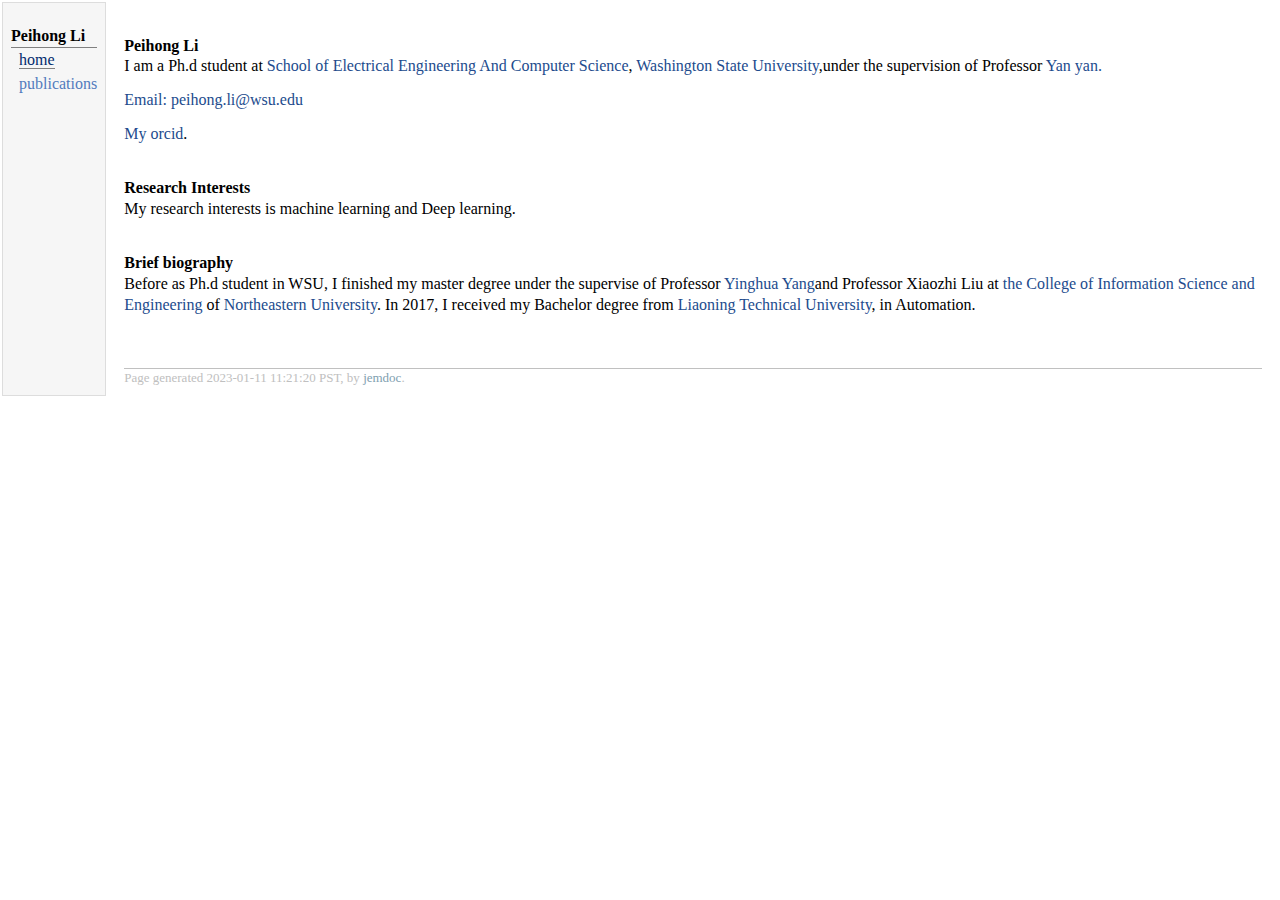
<file: index.html>
<!DOCTYPE html PUBLIC "-//W3C//DTD XHTML 1.1//EN"
  "http://www.w3.org/TR/xhtml11/DTD/xhtml11.dtd">
<html xmlns="http://www.w3.org/1999/xhtml" xml:lang="en">
<head>
<meta name="generator" content="jemdoc, see http://jemdoc.jaboc.net/" />
<meta http-equiv="Content-Type" content="text/html;charset=utf-8" />
<link rel="stylesheet" href="jemdoc.css" type="text/css" />
<title></title>
</head>
<body>
<table summary="Table for page layout." id="tlayout">
<tr valign="top">
<td id="layout-menu">
<div class="menu-category">Peihong Li</div>
<div class="menu-item"><a href="index.html" class="current">home</a></div>
<div class="menu-item"><a href="publications.html">publications</a></div>
</td>
<td id="layout-content">
<p><br /></p>
<p><b>Peihong Li</b> <br />
I am a Ph.d student at <a href="https://school.eecs.wsu.edu/">School of Electrical Engineering And Computer Science</a>, <a href="https://wsu.edu/">Washington State University</a>,under the supervision of Professor <a href="https://www.yanyan.pro/">Yan yan.</p>
<p>Email: peihong.li@wsu.edu</p>
<p>My <a href="https://orcid.org/my-orcid?orcid=0000-0002-6024-4723">orcid</a>.</p>
<p><br />
<b>Research Interests</b> <br />
My research interests is machine learning and Deep learning.</p>
<p><br />
<b>Brief biography</b> <br />
Before as Ph.d student in WSU, I finished my master degree under the supervise of Professor  <a href="http://faculty.neu.edu.cn/yhyang/zh_CN/index.htm/">Yinghua Yang</a>and Professor Xiaozhi Liu at <a href="http://www.ise.neu.edu.cn/YW/main.htm">the College of Information Science and Engineering </a> of <a href="http://english.neu.edu.cn/">Northeastern University</a>.
In 2017, I received my Bachelor degree from <a href="https://en.lntu.edu.cn/">Liaoning Technical University</a>, in Automation</a>.</p>
<div id="footer">
<div id="footer-text">
Page generated 2023-01-11 11:21:20 PST, by <a href="http://jemdoc.jaboc.net/">jemdoc</a>.
</div>
</div>
</td>
</tr>
</table>
</body>
</html>
</file>
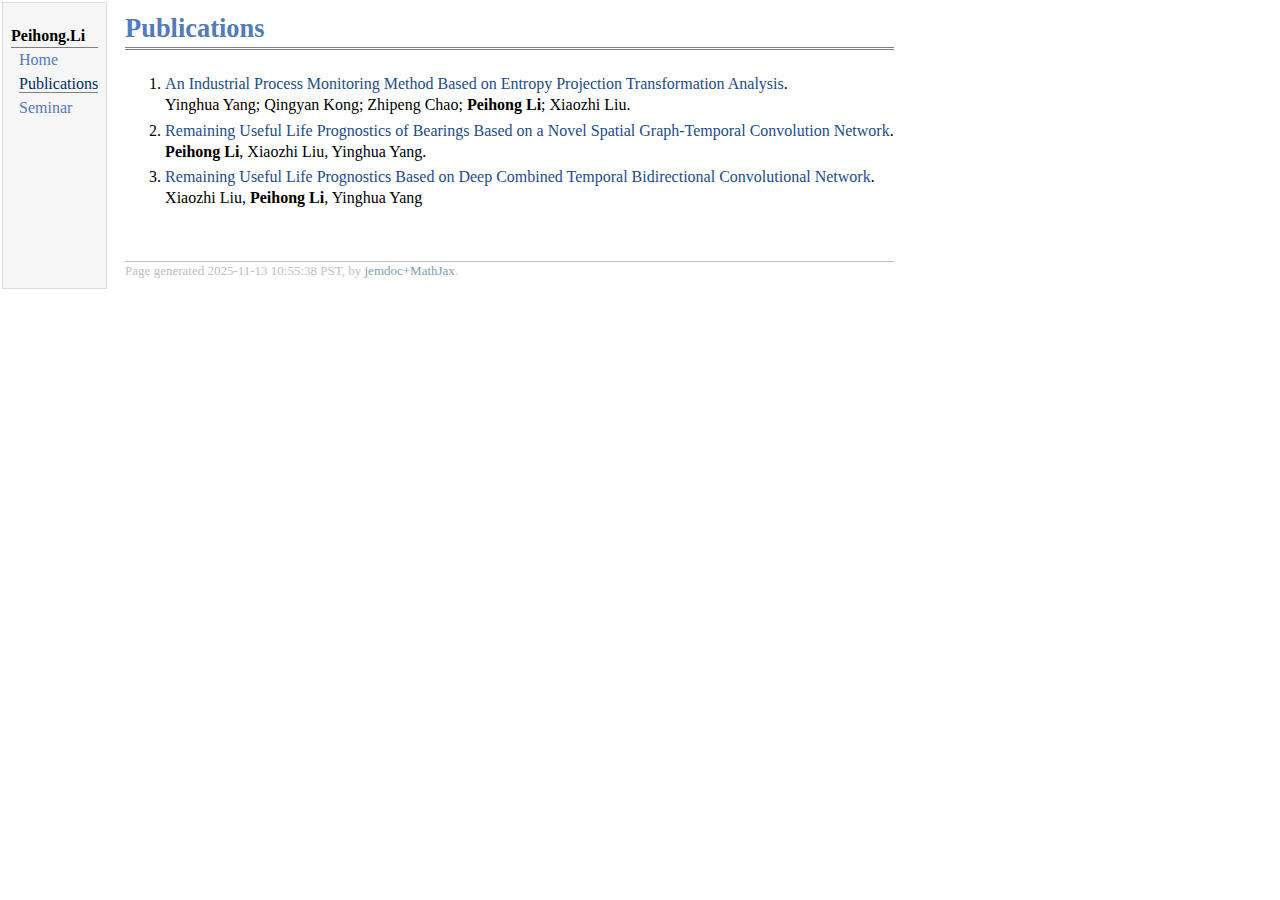
<file: publications.html>
<!DOCTYPE html PUBLIC "-//W3C//DTD XHTML 1.1//EN"
  "http://www.w3.org/TR/xhtml11/DTD/xhtml11.dtd">
<html xmlns="http://www.w3.org/1999/xhtml" xml:lang="en">
<head>
<meta name="generator" content="jemdoc, see http://jemdoc.jaboc.net/" />
<meta http-equiv="Content-Type" content="text/html;charset=utf-8" />
<link rel="stylesheet" href="jemdoc.css" type="text/css" />
<title>Publications</title>
</head>
<body>
<table summary="Table for page layout." id="tlayout">
<tr valign="top">
<td id="layout-menu">
<div class="menu-category">Peihong.Li</div>
<div class="menu-item"><a href="index.html">Home</a></div>
<div class="menu-item"><a href="publications.html" class="current">Publications</a></div>
<div class="menu-item"><a href="seminar.html">Seminar</a></div>
</td>
<td id="layout-content">
<div id="toptitle">
<h1>Publications</h1>
</div>
<ol>
<li><p><a href="https://ieeexplore.ieee.org/document/9839380" target=&ldquo;blank&rdquo;>An Industrial Process Monitoring Method Based on Entropy Projection Transformation Analysis</a>. <br />
Yinghua Yang; Qingyan Kong; Zhipeng Chao; <b>Peihong Li</b>; Xiaozhi Liu. <br />
</p>
</li>
<li><p><a href="https://www.mdpi.com/1424-8220/21/12/4217" target=&ldquo;blank&rdquo;>Remaining Useful Life Prognostics of Bearings Based on a Novel Spatial Graph-Temporal Convolution Network</a>. <br />
<b>Peihong Li</b>, Xiaozhi Liu, Yinghua Yang. <br />
</p>
</li>
<li><p><a href="https://ieeexplore.ieee.org/document/9601882" target=&ldquo;blank&rdquo;>Remaining Useful Life Prognostics Based on Deep Combined Temporal Bidirectional Convolutional Network</a>. <br />
Xiaozhi Liu, <b>Peihong Li</b>, Yinghua Yang
</p>
</li>
</ol>
<div id="footer">
<div id="footer-text">
Page generated 2025-11-13 10:55:38 PST, by <a href="https://github.com/wsshin/jemdoc_mathjax" target="blank">jemdoc+MathJax</a>.
</div>
</div>
</td>
</tr>
</table>
</body>
</html>
</file>
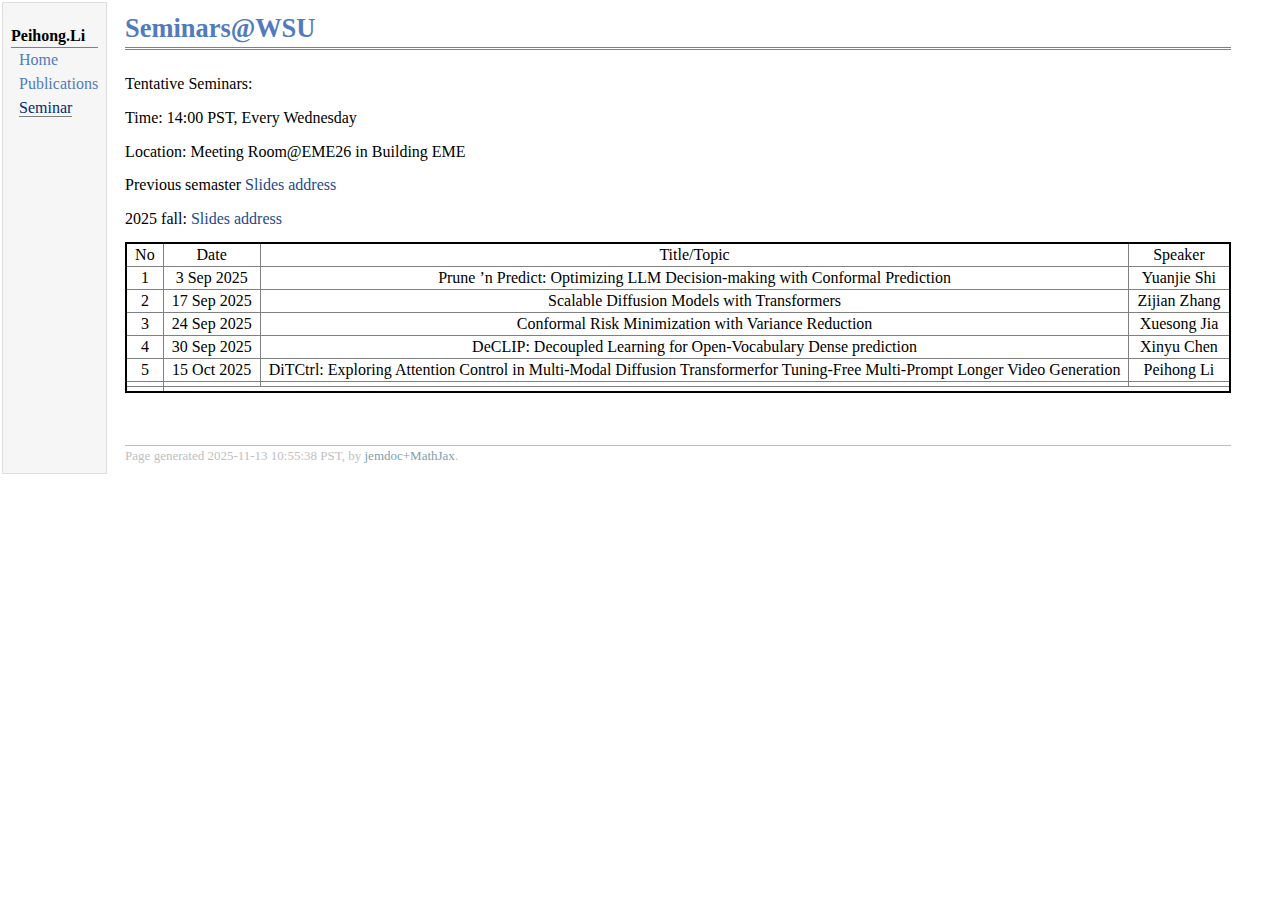
<file: seminar.html>
<!DOCTYPE html PUBLIC "-//W3C//DTD XHTML 1.1//EN"
  "http://www.w3.org/TR/xhtml11/DTD/xhtml11.dtd">
<html xmlns="http://www.w3.org/1999/xhtml" xml:lang="en">
<head>
<meta name="generator" content="jemdoc, see http://jemdoc.jaboc.net/" />
<meta http-equiv="Content-Type" content="text/html;charset=utf-8" />
<link rel="stylesheet" href="jemdoc.css" type="text/css" />
<title>Seminars@WSU</title>
</head>
<body>
<table summary="Table for page layout." id="tlayout">
<tr valign="top">
<td id="layout-menu">
<div class="menu-category">Peihong.Li</div>
<div class="menu-item"><a href="index.html">Home</a></div>
<div class="menu-item"><a href="publications.html">Publications</a></div>
<div class="menu-item"><a href="seminar.html" class="current">Seminar</a></div>
</td>
<td id="layout-content">
<div id="toptitle">
<h1>Seminars@WSU</h1>
</div>
<p>Tentative Seminars:
</p>
<p>Time: 14:00 PST, Every Wednesday
</p>
<p>Location: Meeting Room@EME26 in Building EME
</p>
<p>Previous semaster
<a href="https://drive.google.com/drive/folders/1mZuJjuWimjgg7TyXKcfrNGHebcu7MjwW/" target=&ldquo;blank&rdquo;>Slides address</a>
</p>
<p>2025 fall:
<a href="https://drive.google.com/drive/folders/1mDhJ3VMgRsWEyQD_fkAEZvsVUenUwWSk" target=&ldquo;blank&rdquo;>Slides address</a>
</p>
<table id="Seminar Schedule">
<tr class="r1"><td class="c1">No  </td><td class="c2"> Date         </td><td class="c3">   Title/Topic  </td><td class="c4">  Speaker  </td></tr>
<tr class="r2"><td class="c1">1   </td><td class="c2"> 3 Sep 2025  </td><td class="c3"> Prune ’n Predict: Optimizing LLM Decision-making with Conformal Prediction  </td><td class="c4"> Yuanjie Shi  </td></tr>
<tr class="r3"><td class="c1">2   </td><td class="c2"> 17 Sep 2025  </td><td class="c3"> Scalable Diffusion Models with Transformers </td><td class="c4"> Zijian Zhang  </td></tr>
<tr class="r4"><td class="c1">3   </td><td class="c2"> 24 Sep 2025  </td><td class="c3">  Conformal Risk Minimization with Variance Reduction   </td><td class="c4"> Xuesong Jia   </td></tr>
<tr class="r5"><td class="c1">4   </td><td class="c2"> 30 Sep 2025  </td><td class="c3"> DeCLIP: Decoupled Learning for Open-Vocabulary Dense prediction</td><td class="c2"> Xinyu Chen   </td></tr>
<tr class="r7"><td class="c1">5   </td><td class="c2"> 15 Oct 2025 </td><td class="c3">  DiTCtrl: Exploring Attention Control in Multi-Modal Diffusion Transformerfor Tuning-Free Multi-Prompt Longer Video Generation </td><td class="c2"> Peihong Li   </td></tr>
<tr class="r9"><td class="c1"></td><td class="c2">   </td><td class="c3">    </td><td class="c4">    </td></tr>
<tr class="r10"><td class="c1">
</td></tr></table>
<div id="footer">
<div id="footer-text">
Page generated 2025-11-13 10:55:38 PST, by <a href="https://github.com/wsshin/jemdoc_mathjax" target="blank">jemdoc+MathJax</a>.
</div>
</div>
</td>
</tr>
</table>
</body>
</html>
</file>
<file: jemdoc.css>
/* Default css file for jemdoc. */

table#tlayout {
    border: none;
    border-collapse: separate;
    background: white;
}

body {
	background: white;
	font-family: Georgia, serif;
	padding-bottom: 8px;
	margin: 0;
}

#layout-menu {
	background: #f6f6f6;
	border: 1px solid #dddddd;
	padding-top: 0.5em;
	padding-left: 8px;
	padding-right: 8px;
	font-size: 1.0em;
	width: auto;
	white-space: nowrap;
    text-align: left;
    vertical-align: top;
}

#layout-menu td {
	background: #f4f4f4;
    vertical-align: top;
}

#layout-content {
	padding-top: 0.0em;
	padding-left: 1.0em;
	padding-right: 1.0em;
    border: none;
    background: white;
    text-align: left;
    vertical-align: top;
}

#layout-menu a {
	line-height: 1.5em;
	margin-left: 0.5em;
}

tt {
    background: #ffffdd;
}

pre, tt {
	font-size: 90%;
	font-family: monaco, monospace;
}

a, a > tt {
	color: #224b8d;
	text-decoration: none;
}

a:hover {
	border-bottom: 1px gray dotted;
}

#layout-menu a.current:link, #layout-menu a.current:visited {
	color: #022b6d;
	border-bottom: 1px gray solid;
}
#layout-menu a:link, #layout-menu a:visited, #layout-menu a:hover {
	color: #527bbd;
	text-decoration: none;
}
#layout-menu a:hover {
	text-decoration: none;
}

div.menu-category {
	border-bottom: 1px solid gray;
	margin-top: 0.8em;
	padding-top: 0.2em;
	padding-bottom: 0.1em;
	font-weight: bold;
}

div.menu-item {
	padding-left: 16px;
	text-indent: -16px;
}

div#toptitle {
	padding-bottom: 0.2em;
	margin-bottom: 1.5em;
	border-bottom: 3px double gray;
}

/* Reduce space if we begin the page with a title. */
div#toptitle + h2, div#toptitle + h3 {
	margin-top: -0.7em;
}

div#subtitle {
	margin-top: 0.0em;
	margin-bottom: 0.0em;
	padding-top: 0em;
	padding-bottom: 0.1em;
}

em {
	font-style: italic;
}

strong {
	font-weight: bold;
}


h1, h2, h3 {
	color: #527bbd;
	margin-top: 0.7em;
	margin-bottom: 0.3em;
	padding-bottom: 0.2em;
	line-height: 1.0;
	padding-top: 0.5em;
	border-bottom: 1px solid #aaaaaa;
}

h1 {
	font-size: 165%;
}

h2 {
	padding-top: 0.8em;
	font-size: 125%;
}

h2 + h3 {
    padding-top: 0.2em;
}

h3 {
	font-size: 110%;
	border-bottom: none;
}

p {
	margin-top: 0.0em;
	margin-bottom: 0.8em;
	padding: 0;
	line-height: 1.3;
}

pre {
	padding: 0;
	margin: 0;
}

div#footer {
	font-size: small;
	border-top: 1px solid #c0c0c0;
	padding-top: 0.1em;
	margin-top: 4.0em;
	color: #c0c0c0;
}

div#footer a {
	color: #80a0b0;
}

div#footer-text {
	float: left;
	padding-bottom: 8px;
}

ul, ol, dl {
	margin-top: 0.2em;
	padding-top: 0;
	margin-bottom: 0.8em;
}

dt {
	margin-top: 0.5em;
	margin-bottom: 0;
}

dl {
	margin-left: 20px;
}

dd {
	color: #222222;
}

dd > *:first-child {
	margin-top: 0;
}

ul {
	list-style-position: outside;
	list-style-type: square;
}

p + ul, p + ol {
	margin-top: -0.5em;
}

li ul, li ol {
	margin-top: -0.3em;
}

ol {
	list-style-position: outside;
	list-style-type: decimal;
}

li p, dd p {
	margin-bottom: 0.3em;
}


ol ol {
	list-style-type: lower-alpha;
}

ol ol ol {
	list-style-type: lower-roman;
}

p + div.codeblock {
	margin-top: -0.6em;
}

div.codeblock, div.infoblock {
	margin-right: 0%;
	margin-top: 1.2em;
	margin-bottom: 1.3em;
}

div.blocktitle {
	font-weight: bold;
	color: #cd7b62;
	margin-top: 1.2em;
	margin-bottom: 0.1em;
}

div.blockcontent {
	border: 1px solid silver;
	padding: 0.3em 0.5em;
}

div.infoblock > div.blockcontent {
	background: #ffffee;
}

div.blockcontent p + ul, div.blockcontent p + ol {
	margin-top: 0.4em;
}

div.infoblock p {
	margin-bottom: 0em;
}

div.infoblock li p, div.infoblock dd p {
	margin-bottom: 0.5em;
}

div.infoblock p + p {
	margin-top: 0.8em;
}

div.codeblock > div.blockcontent {
	background: #f6f6f6;
}

span.pycommand {
	color: #000070;
}

span.statement {
	color: #008800;
}
span.builtin {
	color: #000088;
}
span.special {
	color: #990000;
}
span.operator {
	color: #880000;
}
span.error {
	color: #aa0000;
}
span.comment, span.comment > *, span.string, span.string > * {
	color: #606060;
}

@media print {
	#layout-menu { display: none; }
}

#fwtitle {
	margin: 2px;
}

#fwtitle #toptitle {
	padding-left: 0.5em;
	margin-bottom: 0.5em;
}

#layout-content h1:first-child, #layout-content h2:first-child, #layout-content h3:first-child {
	margin-top: -0.7em;
}

div#toptitle h1, #layout-content div#toptitle h1 {
	margin-bottom: 0.0em;
	padding-bottom: 0.1em;
	padding-top: 0;
	margin-top: 0.5em;
	border-bottom: none;
}

img.eq {
	padding: 0;
	padding-left: 0.1em;
	padding-right: 0.1em;
	margin: 0;
}

img.eqwl {
	padding-left: 2em;
	padding-top: 0.6em;
	padding-bottom: 0.2em;
	margin: 0;
}

table {
    border: 2px solid black;
    border-collapse: collapse;
}

td {
    padding: 2px;
    padding-left: 0.5em;
    padding-right: 0.5em;
    text-align: center;
    border: 1px solid gray;
}

table + table {
    margin-top: 1em;
}

tr.heading {
    font-weight: bold;
    border-bottom: 2px solid black;
}

img {
    border: none;
}

table.imgtable, table.imgtable td {
    border: none;
    text-align: left;
}
</file>
